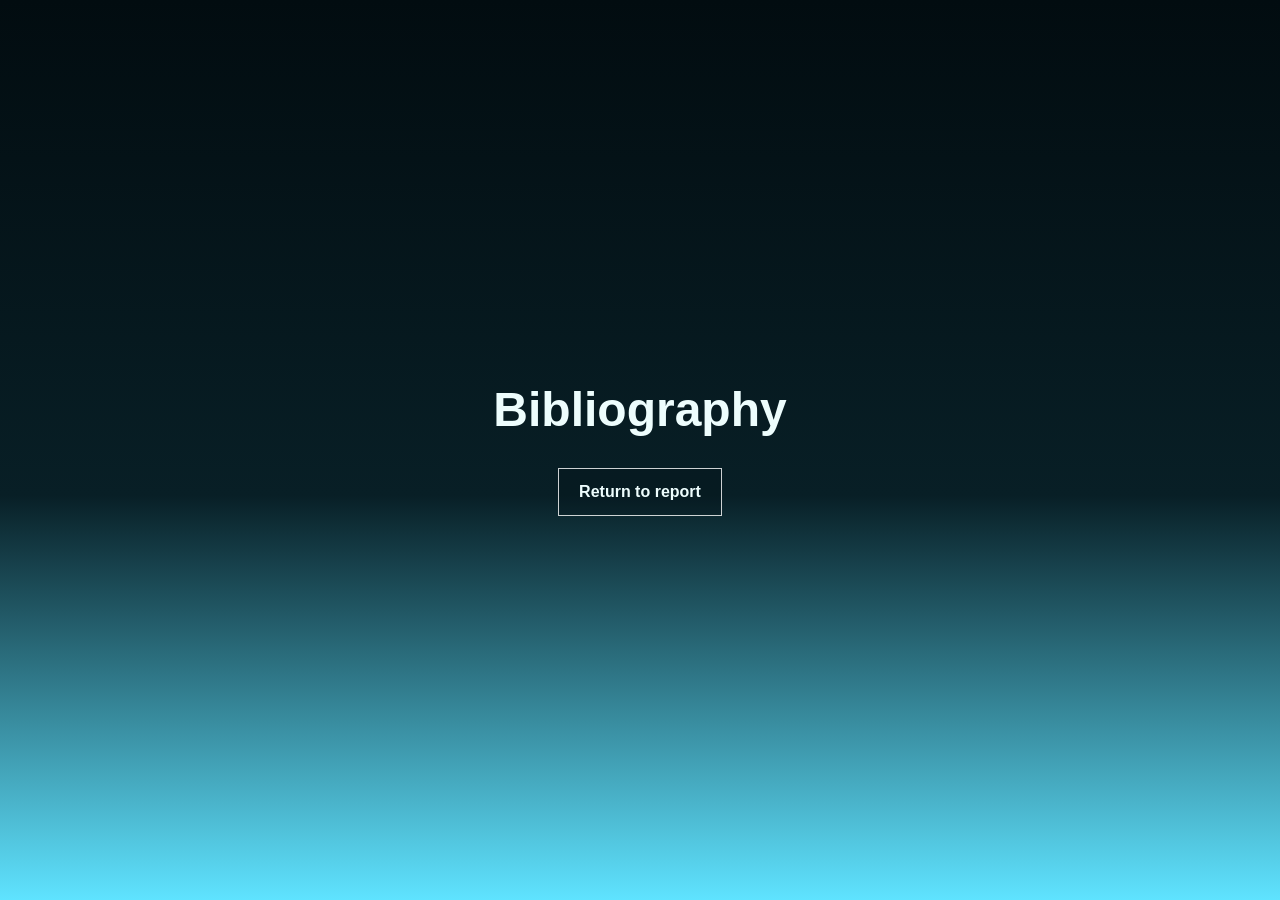
<file: bibliography.html>
<!DOCTYPE html>
<html lang="en">
  <head>
    <meta charset="UTF-8" />
    <meta name="viewport" content="width=device-width, initial-scale=1.0" />
    <title>Bibliography | Drone Technology Sector Report</title>
    <link rel="stylesheet" href="styles.css" />
  </head>
  <body class="loaded">
    <main class="bibliography-page">
      <h1>Bibliography</h1>
      <a class="site-footer-button" href="index.html#top">Return to report</a>
    </main>
  </body>
</html>
</file>
<file: styles.css>
:root {
  --bg-deep: #020c10;
  --bg-mid: #081f26;
  --cyan-strong: #5fe3ff;
  --cyan-soft: rgba(95, 227, 255, 0.7);
  --cyan-muted: rgba(95, 227, 255, 0.18);
  --white: #edfdfd;
  --text-soft: rgba(237, 253, 253, 0.82);
  --shadow: rgba(10, 25, 31, 0.52);
}

* {
  box-sizing: border-box;
}

html, body {
  margin: 0;
  min-height: 100%;
  background: var(--bg-deep);
  font-family: "Inter", sans-serif;
  color: var(--white);
}

html {
  scroll-behavior: smooth;
}

#trends,
#examples,
#drone-parts,
#education,
#careers {
  scroll-margin-top: 6rem;
}

body {
  min-height: 100vh;
  overflow: hidden;
}

body.loaded {
  overflow: auto;
}

img, video {
  max-width: 100%;
  display: block;
}

@keyframes revealIn {
  0% {
    opacity: 0;
    filter: blur(10px);
    transform: translate3d(0, 32px, 0) scale(0.96) rotateX(8deg);
  }
  55% {
    opacity: 1;
    filter: blur(0);
  }
  100% {
    opacity: 1;
    filter: blur(0);
    transform: translate3d(0, 0, 0) scale(1) rotateX(0deg);
  }
}

body:not(.loaded) .topbar,
body:not(.loaded) .nav-links,
body:not(.loaded) .credit,
body:not(.loaded) .hero-copy {
  opacity: 0;
  filter: blur(12px);
  transform: translate3d(0, 32px, 0) scale(0.96);
}

.page-shell {
  position: relative;
  min-height: 100vh;
  overflow: hidden;
  background: linear-gradient(180deg, rgba(2, 12, 16, 0.2), rgba(2, 12, 16, 0.32));
}

.topbar {
  position: fixed;
  top: 0;
  left: 0;
  right: 0;
  z-index: 10;
  padding: 1.25rem 2.25rem;
  background: rgba(2, 12, 16, 0.5);
  backdrop-filter: blur(24px);
  -webkit-backdrop-filter: blur(24px);
  border-bottom: 1px solid rgba(255, 255, 255, 0.12);
}

.loaded .topbar,
.loaded .nav-links,
.loaded .credit,
.loaded .hero-copy {
  animation: revealIn 1.1s cubic-bezier(0.22, 1, 0.36, 1) both;
}

.loaded .topbar {
  animation-delay: 0s;
}

.loaded .nav-links {
  animation-delay: 0.12s;
}

.loaded .hero-copy {
  animation-delay: 0.28s;
}

.loaded .credit {
  animation-delay: 0.48s;
}

.nav {
  display: flex;
  align-items: center;
  justify-content: center;
  width: 100%;
}

.nav-spacer {
  flex: 1;
}

.nav-links {
  list-style: none;
  display: flex;
  align-items: center;
  gap: 0;
  margin: 0;
  padding: 0;
}

.nav-links li + li {
  margin-left: clamp(0.85rem, 1.4vw, 1.5rem);
  padding-left: clamp(0.85rem, 1.4vw, 1.5rem);
  border-left: 1px solid rgba(255, 255, 255, 0.24);
}

.nav-links a {
  position: relative;
  color: rgba(255, 255, 255, 0.9);
  text-decoration: none;
  font-size: 0.9rem;
  letter-spacing: 0.14em;
  text-transform: uppercase;
  transition: opacity 0.25s ease;
}

.nav-links a:hover {
  opacity: 1;
}

.nav-links a::after {
  content: "";
  position: absolute;
  left: 0;
  bottom: -0.4rem;
  width: 100%;
  height: 1px;
  background: var(--cyan-strong);
  transform: scaleX(0);
  transform-origin: center;
  transition: transform 0.25s ease;
}

.nav-links a:hover::after {
  transform: scaleX(1);
}

.hero {
  position: relative;
  min-height: 100vh;
  display: flex;
  align-items: flex-end;
  justify-content: flex-start;
  padding: 7.5rem 4rem 3rem;
}

.hero-video {
  position: absolute;
  inset: 0;
  width: 100%;
  height: 100%;
  object-fit: cover;
  filter: saturate(0.9) brightness(1.5) contrast(1.08);
}

.hero-overlay {
  position: absolute;
  inset: 0;
  background:
    linear-gradient(90deg, rgba(2, 12, 16, 0.12) 0%, rgba(2, 12, 16, 0.2) 35%, rgba(4, 16, 19, 0.15) 100%),
    linear-gradient(180deg, rgba(3, 14, 18, 0.26), rgba(3, 14, 18, 0.52));
}

.credit {
  position: absolute;
  right: 2rem;
  bottom: 1.2rem;
  z-index: 2;
  margin: 0;
  color: rgba(255, 255, 255, 0.72);
  font-size: 0.66rem;
  letter-spacing: 0.12em;
  text-transform: none;
  text-shadow: 0 4px 18px rgba(0, 0, 0, 0.35);
}

.hero-copy {
  position: relative;
  z-index: 2;
  display: flex;
  flex-direction: column;
  align-items: flex-start;
  max-width: 600px;
  margin: 0;
  color: var(--white);
  text-align: left;
  text-shadow: 0 8px 25px rgba(0, 0, 0, 0.45);
}

.eyebrow {
  margin: 0 0 0.9rem;
  color: var(--cyan-strong);
  font-size: 0.8rem;
  letter-spacing: 0.25em;
  text-transform: uppercase;
  font-weight: 600;
}

.eyebrow-copy {
  margin: 0 0 0.75rem;
  padding: 0.25rem 0;
  color: var(--cyan-strong);
  font-size: 0.8rem;
  letter-spacing: 0.25em;
  text-transform: uppercase;
  font-weight: 600;
}

.hero-copy h1 {
  margin: 0;
  margin-left: -0.1rem;
  font-size: clamp(2.8rem, 5vw, 6.1rem);
  line-height: 0.94;
  font-weight: 700;
}

.subtitle {
  margin-top: 1rem;
  max-width: 520px;
  font-size: clamp(1rem, 1.6vw, 1.2rem);
  line-height: 1.65;
  color: var(--text-soft);
}

.content-page {
  position: relative;
  z-index: 2;
  min-height: 100vh;
  padding: 5rem 4rem 6rem;
  background: linear-gradient(180deg, #061a1f 0%, #020c10 100%);
}

.content-grid {
  display: grid;
  grid-template-columns: 1fr;
  gap: 2.5rem;
  max-width: 1200px;
  margin: 0 auto;
}

.content-copy {
  max-width: 560px;
  margin: 0 auto;
  text-align: center;
}

.section-tag {
  margin: 0 0 1rem;
  color: var(--cyan-strong);
  font-size: 0.72rem;
  letter-spacing: 0.2em;
  text-transform: uppercase;
  font-weight: 700;
}

.content-copy h2 {
  margin: 0 0 1rem;
  font-size: clamp(2.2rem, 3vw, 4rem);
  line-height: 1.08;
}

.content-copy p {
  margin: 0;
  color: var(--text-soft);
  font-size: 1.05rem;
  line-height: 1.8;
}

.cta {
  display: inline-block;
  margin-top: 1.8rem;
  padding: 0.9rem 1.5rem;
  border: 1px solid rgba(95, 227, 255, 0.5);
  border-radius: 999px;
  color: var(--white);
  text-decoration: none;
  background: rgba(95, 227, 255, 0.08);
  transition: transform 0.25s ease, background 0.25s ease;
}

.cta:hover {
  transform: translateY(-2px);
  background: rgba(95, 227, 255, 0.13);
}

.content-media {
  width: 100%;
}

.media-card {
  --media-image-height: clamp(240px, 40vw, 480px);
  width: 100%;
  overflow: hidden;
  border: 1px solid rgba(255, 255, 255, 0.12);
  border-radius: 8px;
  background: rgba(8, 31, 38, 0.82);
  box-shadow: 0 25px 60px rgba(0, 0, 0, 0.35);
}

.media-card-image-frame {
  height: calc(var(--media-image-height) - 30px);
  overflow: hidden;
}

.media-card-heading {
  margin: 0;
  padding: 2.25rem 1.5rem 1.5rem;
  text-align: center;
  font-size: 2.25rem;
  line-height: 1.2;
}

.media-card img {
  display: block;
  width: 100%;
  height: var(--media-image-height);
  object-fit: cover;
  transform: translateY(-30px);
}

.media-card-copy {
  display: grid;
  grid-template-columns: repeat(2, minmax(0, 1fr));
  padding: 1.5rem;
}

.media-card-copy p {
  margin: 0;
  padding: 0.5rem 1.5rem;
  color: var(--text-soft);
  line-height: 1.6;
}

.media-card-copy p:first-child {
  line-height: 1.8;
}

.media-card-copy p + p {
  border-left: 1px solid rgba(255, 255, 255, 0.16);
}

.specs-section {
  padding: 5rem 4rem 6rem;
  background: #031015;
}

.specs-layout {
  display: grid;
  grid-template-columns: minmax(0, 0.95fr) minmax(0, 1.05fr);
  align-items: center;
  gap: 3rem;
  max-width: 1200px;
  margin: 0 auto;
}

.specs-image {
  aspect-ratio: 4 / 3;
  margin: 0;
  overflow: hidden;
  border: 1px solid rgba(255, 255, 255, 0.12);
  border-radius: 8px;
}

.specs-image img {
  width: 100%;
  height: 100%;
  object-fit: cover;
}

.specs-content h2 {
  margin: 0 0 1.5rem;
  font-size: clamp(2rem, 3vw, 3rem);
  line-height: 1.1;
}

.specs-layout--notes {
  margin-top: 2.5rem;
}

.notes-section {
  padding-top: 2rem;
}

.notes-content {
  max-width: 1400px;
  width: 100%;
  margin: 0 auto;
}

.notes-layout {
  display: grid;
  grid-template-columns: minmax(0, 0.95fr) minmax(0, 1.05fr);
  align-items: start;
  gap: 3rem;
}

.notes-image {
  margin: 0;
}

.notes-copy {
  width: 100%;
}

.notes-copy .section-tag {
  margin: 0 0 1rem;
}

.notes-copy h2 {
  margin: 0 0 1.5rem;
  font-size: clamp(2rem, 3vw, 3rem);
  line-height: 1.1;
}

.lito-zoom-image {
  overflow: hidden;
}

.lito-zoom-image img {
  width: 100%;
  height: 100%;
  object-fit: cover;
  object-position: center;
  transform: scale(1.5);
}

.notes-paragraph {
  margin: 0 0 1.5rem;
  min-height: 220px;
  padding: 1.25rem 1.35rem;
  border: 1px solid rgba(255, 255, 255, 0.12);
  border-radius: 10px;
  background: rgba(8, 31, 38, 0.82);
  color: var(--text-soft);
  line-height: 1.8;
  font-size: 1rem;
}

.specs-grid-wrap {
  width: 100%;
  margin-top: 2rem;
}

.specifications--secondary {
  display: grid;
  grid-template-columns: repeat(4, minmax(0, 1fr));
  grid-template-rows: repeat(2, auto);
  column-gap: 2rem;
  row-gap: 0.5rem;
  width: 100%;
  margin-top: 1rem;
}

.specifications {
  display: grid;
  grid-template-columns: repeat(2, minmax(0, 1fr));
  column-gap: 2rem;
  margin: 0;
}

.specifications div {
  display: flex;
  justify-content: space-between;
  gap: 1rem;
  padding: 1rem 0;
  border-top: 1px solid rgba(255, 255, 255, 0.16);
}

.specifications dt {
  color: var(--text-soft);
}

.specifications dd {
  margin: 0;
  color: var(--cyan-strong);
}

.p550-gallery {
  display: grid;
  grid-template-columns: repeat(4, minmax(0, 1fr));
  gap: 1.5rem;
  max-width: 1200px;
  margin: 3rem auto 0;
}

.gallery-item {
  margin: 0;
  overflow: hidden;
  background: rgba(8, 31, 38, 0.82);
  border: 1px solid rgba(255, 255, 255, 0.12);
  border-radius: 8px;
  box-shadow: 0 18px 40px rgba(0, 0, 0, 0.22);
}

.gallery-item img {
  width: 100%;
  height: 220px;
  object-fit: cover;
  display: block;
}

.gallery-item figcaption {
  padding: 1rem 1rem 1.25rem;
}

.gallery-item h3 {
  margin: 0 0 0.5rem;
  font-size: 1.1rem;
  line-height: 1.3;
}

.gallery-item p {
  margin: 0;
  color: var(--text-soft);
  line-height: 1.6;
  font-size: 0.95rem;
}

.selector-section {
  padding: 5rem 4rem 6rem;
  background: #020c10;
}

.selector-header {
  max-width: 1200px;
  margin: 0 auto 2rem;
  text-align: center;
}

.selector-header h2 {
  margin: 0;
  font-size: clamp(2rem, 3vw, 3rem);
  line-height: 1.1;
}

.selector-buttons {
  display: grid;
  grid-template-columns: repeat(6, minmax(0, 1fr));
  gap: 0.75rem;
  max-width: 1200px;
  margin: 0 auto 2rem;
}

.selector-button {
  appearance: none;
  border: 1px solid rgba(255, 255, 255, 0.14);
  background: rgba(8, 31, 38, 0.78);
  color: var(--white);
  padding: 1rem 0.75rem;
  font: inherit;
  font-size: 0.9rem;
  font-weight: 600;
  letter-spacing: 0.06em;
  text-transform: uppercase;
  cursor: pointer;
  border-radius: 0;
  transition: background 0.2s ease, border-color 0.2s ease, transform 0.2s ease;
}

.selector-button:hover,
.selector-button:focus-visible {
  border-color: rgba(95, 227, 255, 0.7);
  background: rgba(95, 227, 255, 0.08);
  outline: none;
}

.selector-button.is-active {
  background: rgba(95, 227, 255, 0.12);
  border-color: rgba(95, 227, 255, 0.8);
}

.selector-panels {
  max-width: 1200px;
  margin: 0 auto;
}

.selector-panel {
  display: none;
  grid-template-columns: minmax(0, 0.95fr) minmax(0, 1.05fr);
  gap: 2rem;
  align-items: center;
  background: rgba(8, 31, 38, 0.82);
  border: 1px solid rgba(255, 255, 255, 0.12);
  padding: 1.5rem;
}

.selector-panel.is-active {
  display: grid;
}

.selector-image {
  margin: 0;
  aspect-ratio: 4 / 3;
  overflow: hidden;
  border: 1px solid rgba(255, 255, 255, 0.12);
}

.selector-image img {
  width: 100%;
  height: 100%;
  object-fit: cover;
  display: block;
}

.selector-copy {
  display: flex;
  flex-direction: column;
  justify-content: center;
}

.selector-copy h3 {
  margin: 0 0 0.75rem;
  font-size: clamp(1.8rem, 2.5vw, 2.6rem);
  line-height: 1.1;
}

.selector-copy p {
  margin: 0;
  color: var(--text-soft);
  line-height: 1.8;
  font-size: 1rem;
}

.career-section {
  padding: 5rem 4rem 3rem;
  background: #020c10;
}

.career-inner {
  max-width: 1200px;
  margin: 0 auto;
}

.career-inner h2 {
  max-width: 760px;
  margin: 0 auto 1.25rem;
  font-size: clamp(2rem, 3vw, 3rem);
  line-height: 1.1;
  text-align: center;
}

.career-intro {
  max-width: 850px;
  margin: 0 auto 3rem;
  color: var(--text-soft);
  font-size: 1rem;
  line-height: 1.7;
  text-align: center;
}

.career-pathways {
  display: flex;
  flex-direction: column;
  margin: 0;
  padding: 0;
  border-top: 1px solid rgba(95, 227, 255, 0.45);
  list-style: none;
}

.career-pathways li {
  display: grid;
  grid-template-columns: minmax(190px, 0.9fr) minmax(0, 1.8fr) minmax(170px, 0.85fr) auto;
  align-items: center;
  gap: 2rem;
  min-width: 0;
  padding: 1.75rem 1rem;
  border-bottom: 1px solid rgba(255, 255, 255, 0.14);
}

.career-pathways h3 {
  margin: 0;
  font-size: 1.05rem;
  line-height: 1.4;
}

.career-copy {
  margin: 0;
  color: var(--text-soft);
  font-size: 0.92rem;
  line-height: 1.65;
}

.career-meta {
  display: grid;
  grid-template-columns: minmax(0, 1fr);
  gap: 0.65rem;
  margin: 0;
}

.career-meta div {
  min-width: 0;
  padding-left: 0.75rem;
  border-left: 2px solid rgba(95, 227, 255, 0.55);
}

.career-meta dt {
  margin-bottom: 0.35rem;
  color: var(--text-soft);
  font-size: 0.68rem;
  letter-spacing: 0.08em;
  text-transform: uppercase;
}

.career-meta dd {
  margin: 0;
  color: var(--cyan-strong);
  font-size: 0.9rem;
  font-weight: 600;
  line-height: 1.5;
}

.career-pathway-link {
  display: inline-block;
  justify-self: start;
  padding: 0.7rem 0.9rem;
  border: 1px solid rgba(95, 227, 255, 0.7);
  border-radius: 0;
  background: transparent;
  color: var(--white);
  text-decoration: none;
  font: inherit;
  font-size: 0.78rem;
  font-weight: 600;
  transition: background 0.2s ease, color 0.2s ease;
}

.career-pathway-link:hover,
.career-pathway-link:focus-visible {
  background: rgba(95, 227, 255, 0.14);
  color: var(--cyan-strong);
}

.career-guidance-section {
  padding: 2rem 4rem 12rem;
  background: #020c10;
}

.career-guidance-grid {
  display: grid;
  grid-template-columns: repeat(2, minmax(0, 1fr));
  gap: 3.5rem 4rem;
  max-width: 1200px;
  margin: 0 auto;
}

.career-guidance-heading {
  margin: 0 auto 3rem;
  font-size: clamp(2rem, 3vw, 3rem);
  line-height: 1.1;
  text-align: center;
}

.career-guidance-item {
  min-width: 0;
  padding-top: 1.25rem;
  border-top: 1px solid rgba(95, 227, 255, 0.55);
}

.career-guidance-item h3 {
  margin: 0 0 1rem;
  font-size: 1.4rem;
  line-height: 1.3;
}

.career-guidance-item p,
.career-guidance-item li {
  color: var(--text-soft);
  font-size: 0.95rem;
  line-height: 1.75;
}

.career-guidance-item p {
  margin: 0 0 1rem;
}

.career-guidance-item ul {
  margin: 0;
  padding-left: 1.25rem;
}

.career-guidance-item li {
  padding-left: 0.25rem;
}

.career-guidance-item li::marker {
  color: var(--cyan-strong);
}

.site-footer {
  display: flex;
  flex-direction: column;
  justify-content: center;
  align-items: center;
  gap: 0.85rem;
  min-height: 220px;
  padding: 4rem 1.5rem;
  background: linear-gradient(180deg, #020c10 0%, #081f26 38%, var(--cyan-strong) 100%);
}

.site-footer-credit {
  margin: 0;
  color: var(--white);
  font-size: 1rem;
  font-weight: 700;
  line-height: 1.4;
  text-align: center;
  transform: translateY(-8rem);
}

.site-footer-actions {
  display: flex;
  justify-content: center;
  flex-wrap: wrap;
  gap: 1rem;
  transform: translateY(-8rem);
}

.site-footer-button {
  display: inline-flex;
  align-items: center;
  justify-content: center;
  min-height: 3rem;
  padding: 0.8rem 1.25rem;
  border: 1px solid rgba(255, 255, 255, 0.8);
  border-radius: 0;
  background: rgba(2, 12, 16, 0.2);
  color: var(--white);
  font: inherit;
  font-weight: 600;
  text-decoration: none;
  transition: background 0.2s ease, color 0.2s ease;
}

.site-footer-button:hover,
.site-footer-button:focus-visible {
  background: var(--white);
  color: var(--bg-deep);
}

.bibliography-page {
  display: flex;
  flex-direction: column;
  align-items: center;
  justify-content: center;
  gap: 2rem;
  min-height: 100vh;
  padding: 2rem;
  background: linear-gradient(180deg, #020c10 0%, #081f26 55%, var(--cyan-strong) 100%);
  text-align: center;
}

.bibliography-page h1 {
  margin: 0;
  font-size: 3rem;
  line-height: 1.1;
}

@media (max-width: 1000px) {
  .p550-gallery {
    grid-template-columns: repeat(2, minmax(0, 1fr));
  }
}

@media (max-width: 800px) {
  .topbar {
    padding: 1rem;
  }

  .nav-links {
    padding: 0;
    flex-wrap: wrap;
    justify-content: center;
  }

  .nav-links li + li {
    margin-left: 0.55rem;
    padding-left: 0.55rem;
  }

  .nav-links a {
    letter-spacing: 0.08em;
    font-size: 0.76rem;
  }

  .hero {
    padding: 7rem 1.3rem 2rem;
    align-items: flex-end;
  }

  .hero-copy {
    max-width: 100%;
  }

  .content-page {
    padding: 4rem 1.3rem 5rem;
  }

  .content-grid {
    gap: 2rem;
  }

  .media-card {
    --media-image-height: clamp(220px, 60vw, 360px);
  }

  .media-card-copy {
    grid-template-columns: 1fr;
    padding: 1.25rem;
  }

  .media-card-copy p {
    padding: 0.75rem 0;
  }

  .media-card-copy p + p {
    border-top: 1px solid rgba(255, 255, 255, 0.16);
    border-left: 0;
  }

  .specs-section {
    padding: 4rem 1.3rem 5rem;
  }

  .specs-layout {
    grid-template-columns: 1fr;
    gap: 2rem;
  }

  .p550-gallery {
    grid-template-columns: 1fr;
    margin-top: 2.5rem;
  }

  .gallery-item img {
    height: 200px;
  }

  .specifications {
    column-gap: 1.25rem;
  }

  .career-section {
    padding: 4rem 1.3rem 2rem;
  }

  .career-guidance-section {
    padding: 2rem 1.3rem 17rem;
  }

  .career-guidance-grid {
    gap: 2.5rem 2rem;
  }

  .career-pathways {
    gap: 0;
  }

  .career-pathways li {
    grid-template-columns: minmax(0, 1fr) minmax(170px, 0.8fr);
    gap: 1rem 1.5rem;
  }

  .career-pathways h3,
  .career-copy {
    grid-column: 1;
  }

  .career-pathways h3 {
    grid-row: 1;
  }

  .career-copy {
    grid-row: 2;
  }

  .career-meta {
    grid-column: 2;
    grid-row: 1 / span 2;
    align-self: center;
  }

  .career-pathway-link {
    grid-column: 2;
    grid-row: 3;
  }
}

@media (max-width: 520px) {
  .site-footer {
    min-height: 200px;
    padding: 3rem 1rem;
  }

  .career-guidance-grid {
    grid-template-columns: 1fr;
    gap: 2rem;
  }

  .career-pathways li {
    grid-template-columns: 1fr;
    gap: 1rem;
    padding: 1.5rem 0.25rem;
  }

  .career-pathways h3,
  .career-copy,
  .career-meta,
  .career-pathway-link {
    grid-column: 1;
  }

  .career-pathways h3 {
    grid-row: auto;
  }

  .career-copy {
    grid-row: auto;
  }

  .career-meta {
    grid-row: auto;
  }

  .career-pathway-link {
    grid-row: auto;
  }
}
</file>
